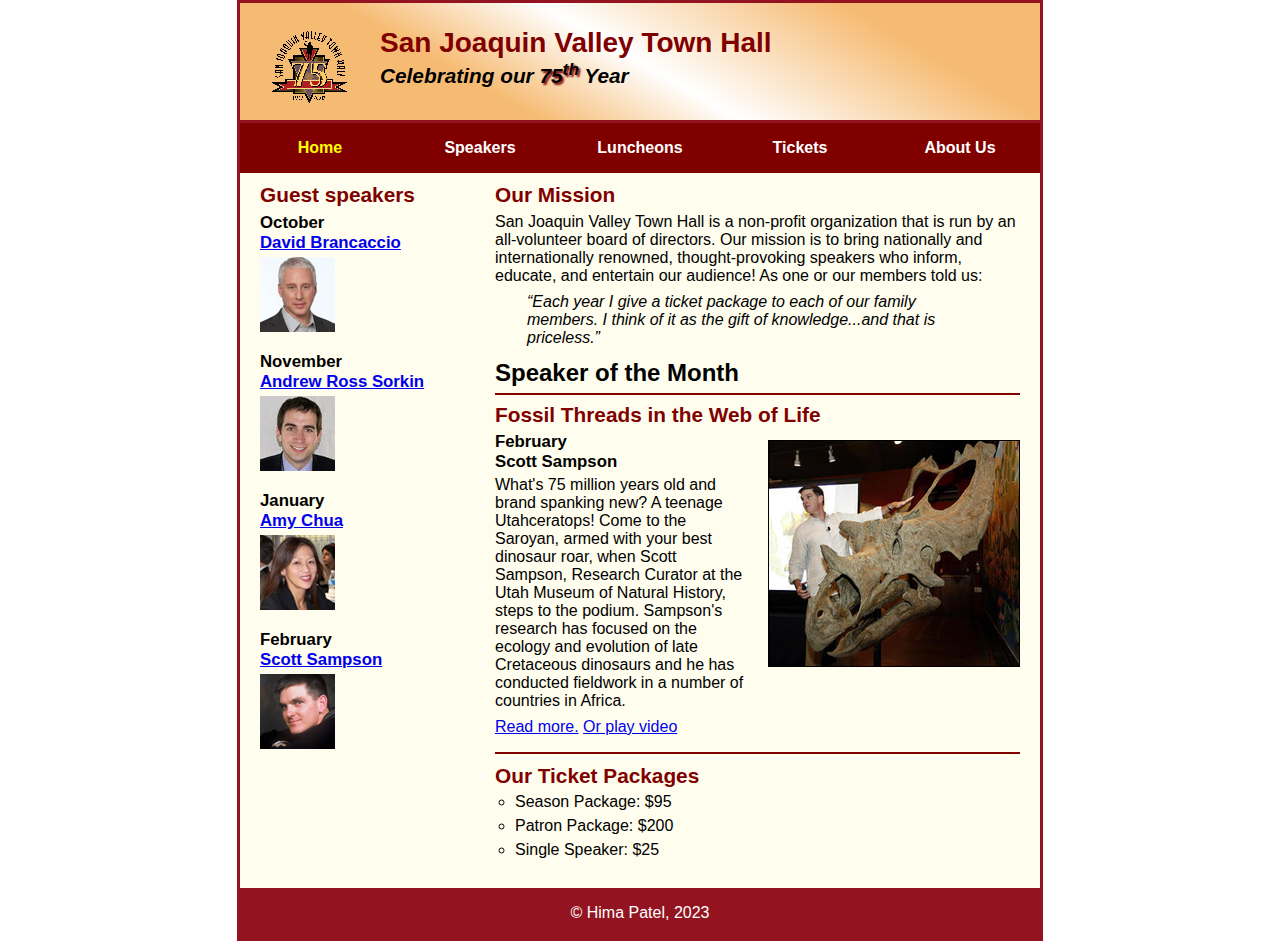
<file: index.html>
<!DOCTYPE html>
<html lang="en">

<head>
	<meta charset="utf-8">
	<title>San Joaquin Valley Town Hall</title>
	<link rel="shortcut icon" href="images/favicon.ico">
	<link rel="stylesheet" href="styles/main.css">
</head>

<body>
	<header>
		<img src="images/town_hall_logo.gif" alt="Town Hall logo" height="80">
		<h2>San Joaquin Valley Town Hall</h2>
		<h3>Celebrating our <span class="shadow">75<sup>th</sup></span> Year</h3>
	</header>
	<nav id="nav_menu">
		<ul>
			<li><a href="index.html" class="current">Home</a></li>
			<li><a href="speakers.html">Speakers</a></li>
			<li><a href="luncheons.html">Luncheons</a></li>
			<li><a href="tickets.html">Tickets</a></li>
			<li><a href="aboutus.html">About Us</a>
				<ul>
					<li><a href="#">Our History</a></li>
					<li><a href="#">Board Of Directors</a></li>
					<li><a href="#">Past Speakers</a></li>
					<li><a href="#">Contact Information</a></li>
				</ul>
			</li>
		</ul>
	</nav>
	<main>
		<section>
			<h2>Our Mission</h2>
			<p>San Joaquin Valley Town Hall is a non-profit organization that is run by an 
			   all-volunteer board of directors. Our mission is to bring nationally and 
			   internationally renowned, thought-provoking speakers who inform, educate, 
			   and entertain our audience! As one or our members told us:</p>
			<blockquote>&ldquo;Each year I give a ticket package to each of our family members. 
			I think of it as the gift of knowledge...and that is priceless.&rdquo;</blockquote>
			<h1>Speaker of the Month</h1>
			<article>
				<h2>Fossil Threads in the Web of Life</h2>
				<img src="images/sampson_dinosaur.jpg" alt="Scott Sampson with dinosaur">
				<h3>February<br>
				Scott Sampson</h3>
				<p>What's 75 million years old and brand spanking new? A teenage Utahceratops! 
				Come to the Saroyan, armed with your best dinosaur roar, when Scott Sampson, Research 
				Curator at the Utah Museum of Natural History, steps to the podium. Sampson's research 
				has focused on the ecology and evolution of late Cretaceous dinosaurs and he has conducted 
				fieldwork in a number of countries in Africa.</p>
				<p><a href="speakers/sampson.html">Read more.</a>&nbsp;<a href="sampson.mp4">Or play video</a></p>
			</article>
			
			<h2>Our Ticket Packages</h2>
			<ul>
				<li>Season Package: $95</li>
				<li>Patron Package: $200</li>
				<li>Single Speaker: $25</li>
			</ul>
		</section>
		
		<aside>
			<h2>Guest speakers</h2>
			<h3>October<br><a href="speakers/brancaccio.html">David Brancaccio</a></h3>
			<img src="images/brancaccio75.jpg" alt="David Brancaccio photo">
			<h3>November<br><a href="speakers/sorkin.html">Andrew Ross Sorkin</a></h3>
			<img src="images/sorkin75.jpg" alt="Andrew Ross Sorkin photo">
			<h3>January<br><a href="speakers/chua.html">Amy Chua</a></h3>
			<img src="images/chua75.jpg" alt="Amy Chua photo">
			<h3>February<br><a href="speakers/sampson.html">Scott Sampson</a></h3>
			<img src="images/sampson75.jpg" alt="Scott Sampson photo">
		</aside>
	</main>
	<footer>
		<p>&copy; Hima Patel, 2023</p>
	</footer>
</body>
</html>
</file>
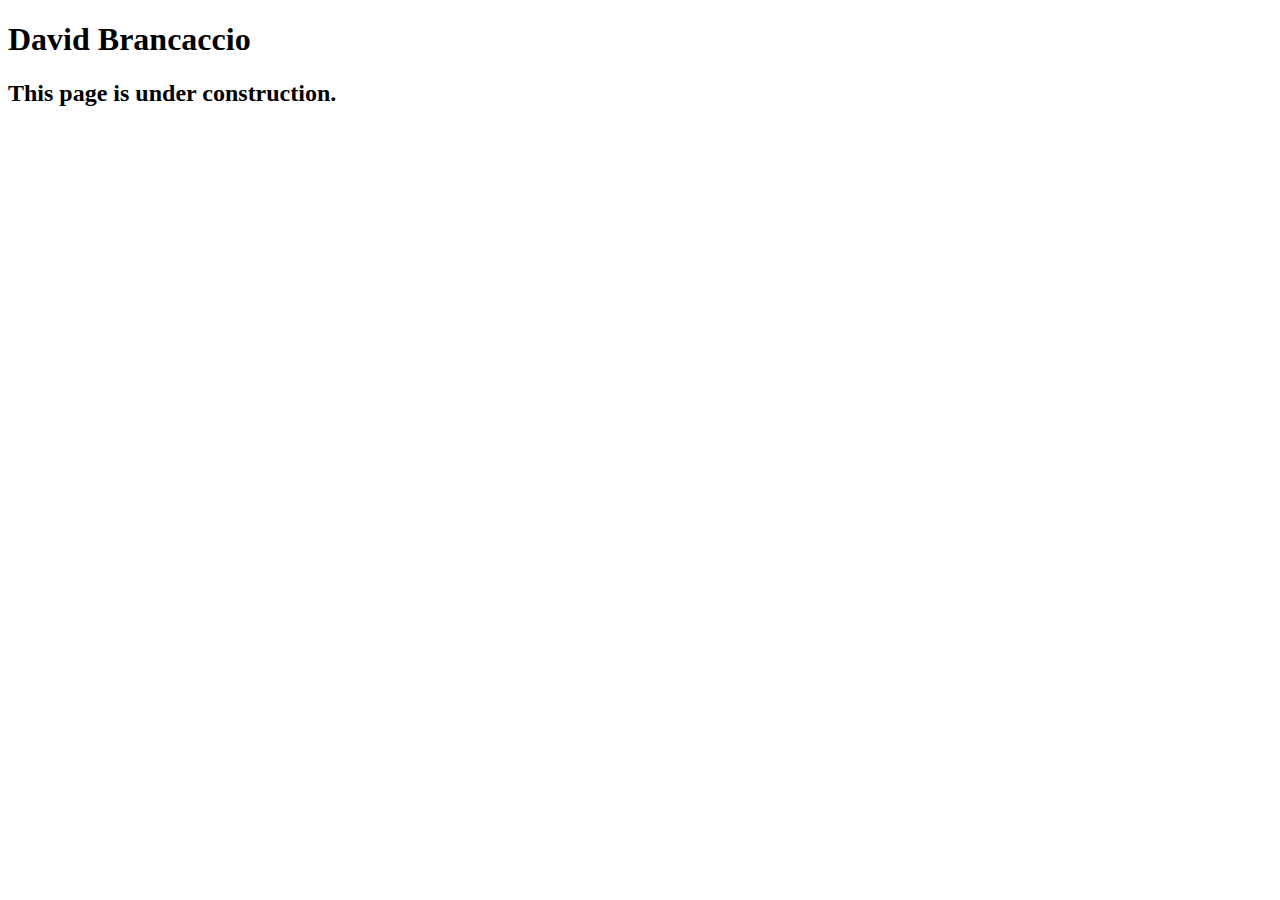
<file: speakers/brancaccio.html>
<!DOCTYPE html>
<html lang="en">

<head>
	<meta charset="utf-8">
	<title>San Joaquin Valley Town Hall</title>
	<link rel="shortcut icon" href="images/favicon.ico">
</head>

<body>
    <main>
	    <h1>David Brancaccio</h1>
	    <h2>This page is under construction.</h2>	        
    </main>
</body>

</html>
</file>
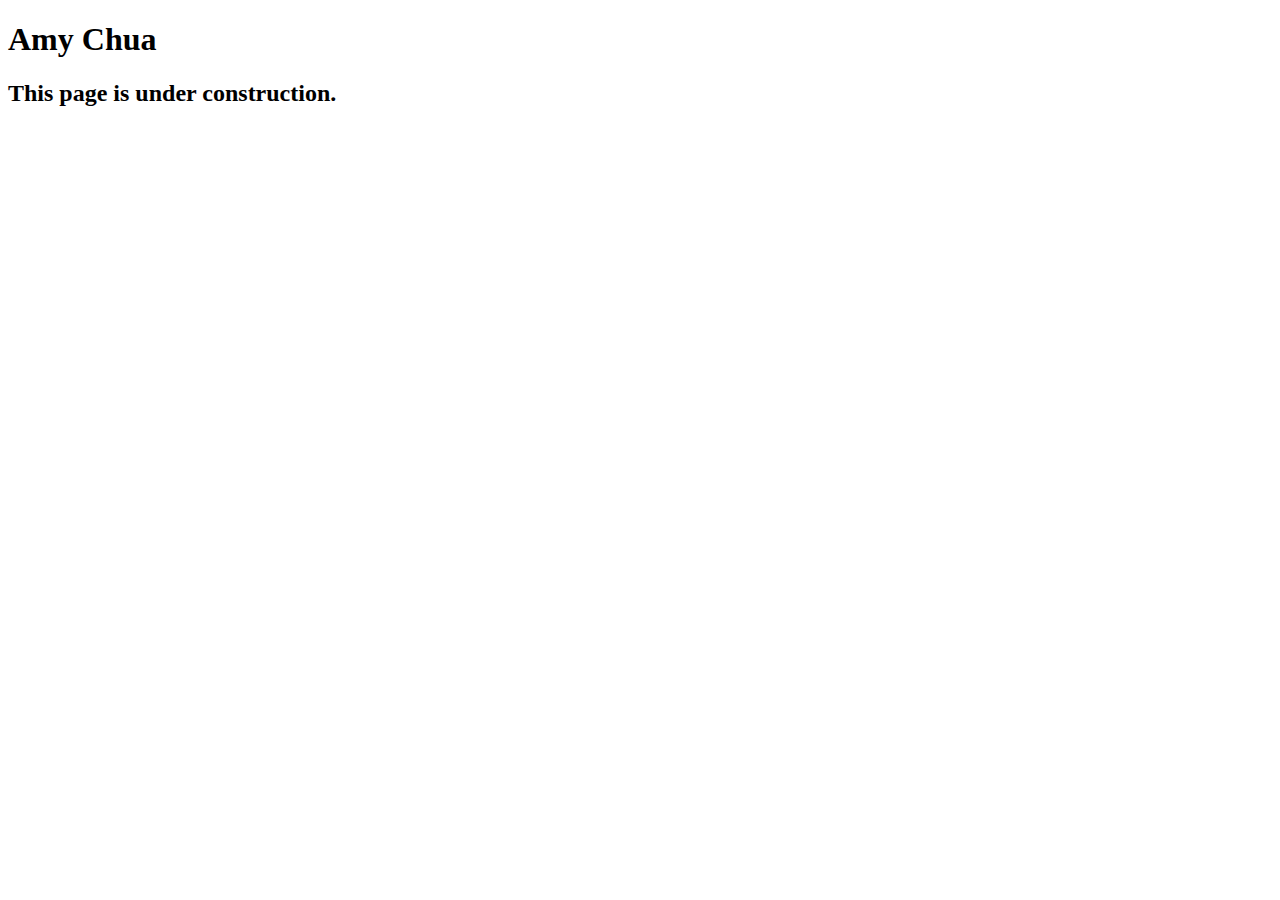
<file: speakers/chua.html>
<!DOCTYPE html>
<html lang="en">

<head>
	<meta charset="utf-8">
	<title>San Joaquin Valley Town Hall</title>
	<link rel="shortcut icon" href="images/favicon.ico">
</head>

<body>
	<main>
		<h1>Amy Chua</h1>
		<h2>This page is under construction.</h2>
	</main>
</body>

</html>
</file>
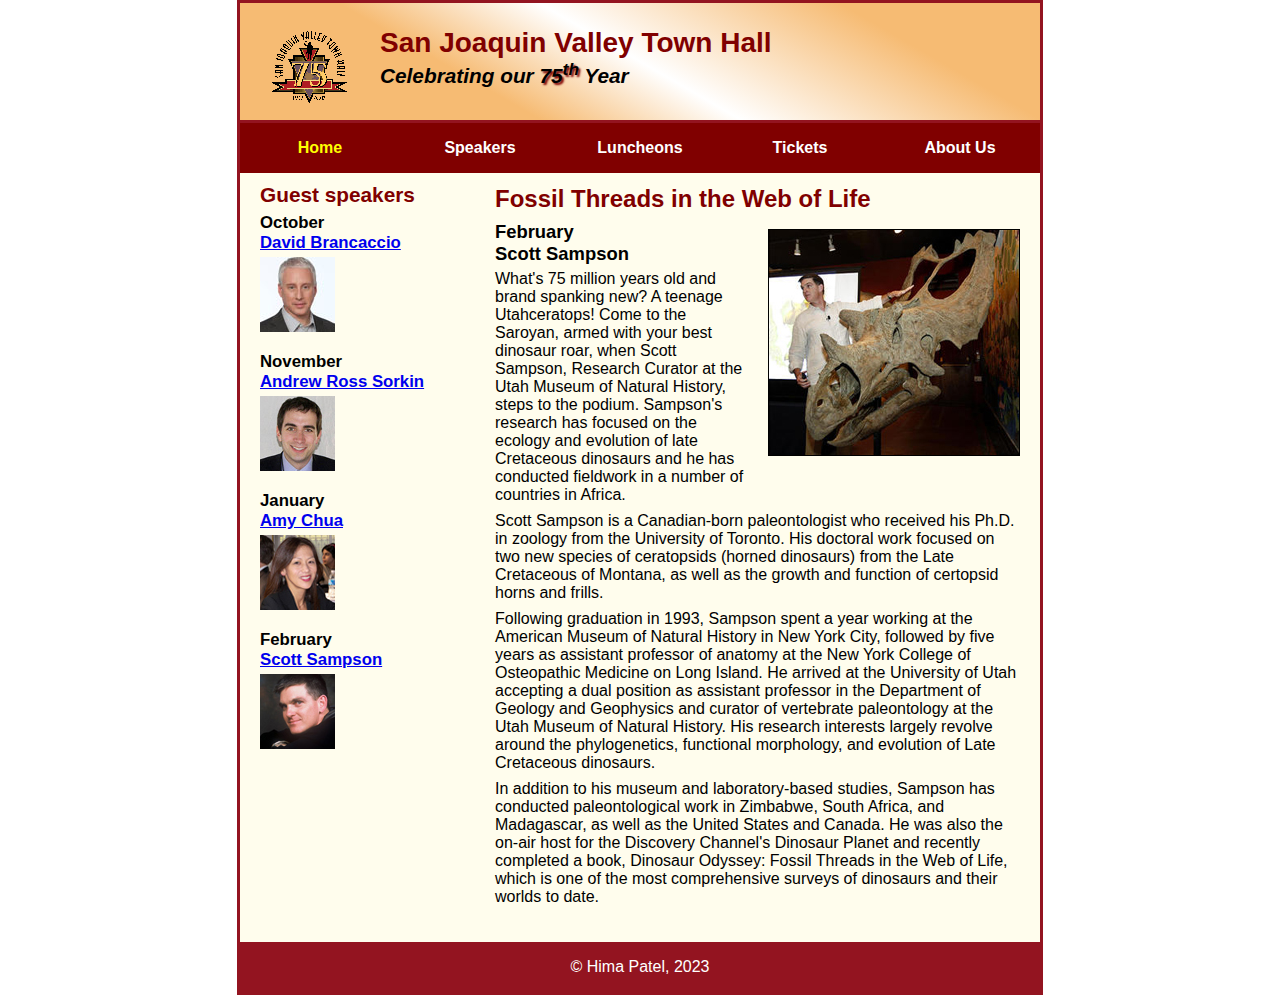
<file: speakers/sampson.html>
<!DOCTYPE html>
<html lang="en">

<head>
	<meta charset="utf-8">
	<title>San Joaquin Valley Town Hall</title>
	<link rel="shortcut icon" href="../images/favicon.ico">
	<link rel="stylesheet" href="../styles/speaker.css">
</head>

<body>
	<header>
		<img src="../images/town_hall_logo.gif" alt="Town Hall logo" height="80">
		<h2>San Joaquin Valley Town Hall</h2>
		<h3>Celebrating our <span class="shadow">75<sup>th</sup></span> Year</h3>
	</header>
	<nav id="nav_menu">
		<ul>
			<li><a href="../index.html" class="current">Home</a></li>
			<li><a href="speakers.html">Speakers</a></li>
			<li><a href="luncheons.html">Luncheons</a></li>
			<li><a href="tickets.html">Tickets</a></li>
			<li><a href="aboutus.html">About Us</a>
				<ul>
					<li><a href="#">Our History</a></li>
					<li><a href="#">Board Of Directors</a></li>
					<li><a href="#">Past Speakers</a></li>
					<li><a href="#">Contact Information</a></li>
				</ul>
			</li>
		</ul>
	</nav>
	<main>
		<section>
			<h1>Fossil Threads in the Web of Life</h1>
			<article>
				<img src="../images/sampson_dinosaur.jpg" alt="Scott Sampson with dinosaur">
				<h2>February<br>Scott Sampson</h2>
				<p>What's 75 million years old and brand spanking new? A teenage Utahceratops! Come to the 
				   Saroyan, armed with your best dinosaur roar, when Scott Sampson, Research Curator at the 
				   Utah Museum of Natural History, steps to the podium. Sampson's research has focused on the 
				   ecology and evolution of late Cretaceous dinosaurs and he has conducted fieldwork in a number 
				   of countries in Africa.</p>
				<p>Scott Sampson is a Canadian-born paleontologist who received his Ph.D. in zoology from the 
				   University of Toronto. His doctoral work focused on two new species of ceratopsids (horned 
				   dinosaurs) from the Late Cretaceous of Montana, as well as the growth and function of certopsid 
				   horns and frills.</p>
				<p>Following graduation in 1993, Sampson spent a year working at the American Museum of Natural 
				   History in New York City, followed by five years as assistant professor of anatomy at the New 
				   York College of Osteopathic Medicine on Long Island. He arrived at the University of Utah 
				   accepting a dual position as assistant professor in the Department of Geology and Geophysics 
				   and curator of vertebrate paleontology at the Utah Museum of Natural History. His research 
				   interests largely revolve around the phylogenetics, functional morphology, and evolution of 
				   Late Cretaceous dinosaurs.</p>
				<p>In addition to his museum and laboratory-based studies, Sampson has conducted paleontological 
				   work in Zimbabwe, South Africa, and Madagascar, as well as the United States and Canada. He was 
				   also the on-air host for the Discovery Channel's Dinosaur Planet and recently completed a book, 
				   Dinosaur Odyssey: Fossil Threads in the Web of Life, which is one of the most 
				   comprehensive surveys of dinosaurs and their worlds to date.</p>
			</article>
		</section>
		
		<aside>
			<h2>Guest speakers</h2>
			<h3>October<br><a href="../speakers/brancaccio.html">David Brancaccio</a></h3>
			<img src="../images/brancaccio75.jpg" alt="David Brancaccio photo">
			<h3>November<br><a href="../speakers/sorkin.html">Andrew Ross Sorkin</a></h3>
			<img src="../images/sorkin75.jpg" alt="Andrew Ross Sorkin photo">
			<h3>January<br><a href="../speakers/chua.html">Amy Chua</a></h3>
			<img src="../images/chua75.jpg" alt="Amy Chua photo">
			<h3>February<br><a href="../speakers/c6_sampson.html">Scott Sampson</a></h3>
			<img src="../images/sampson75.jpg" alt="Scott Sampson photo">
		</aside>
	</main>
	<footer>
		<p>&copy; Hima Patel, 2023</p>
	</footer>
</body>
</html>
</file>
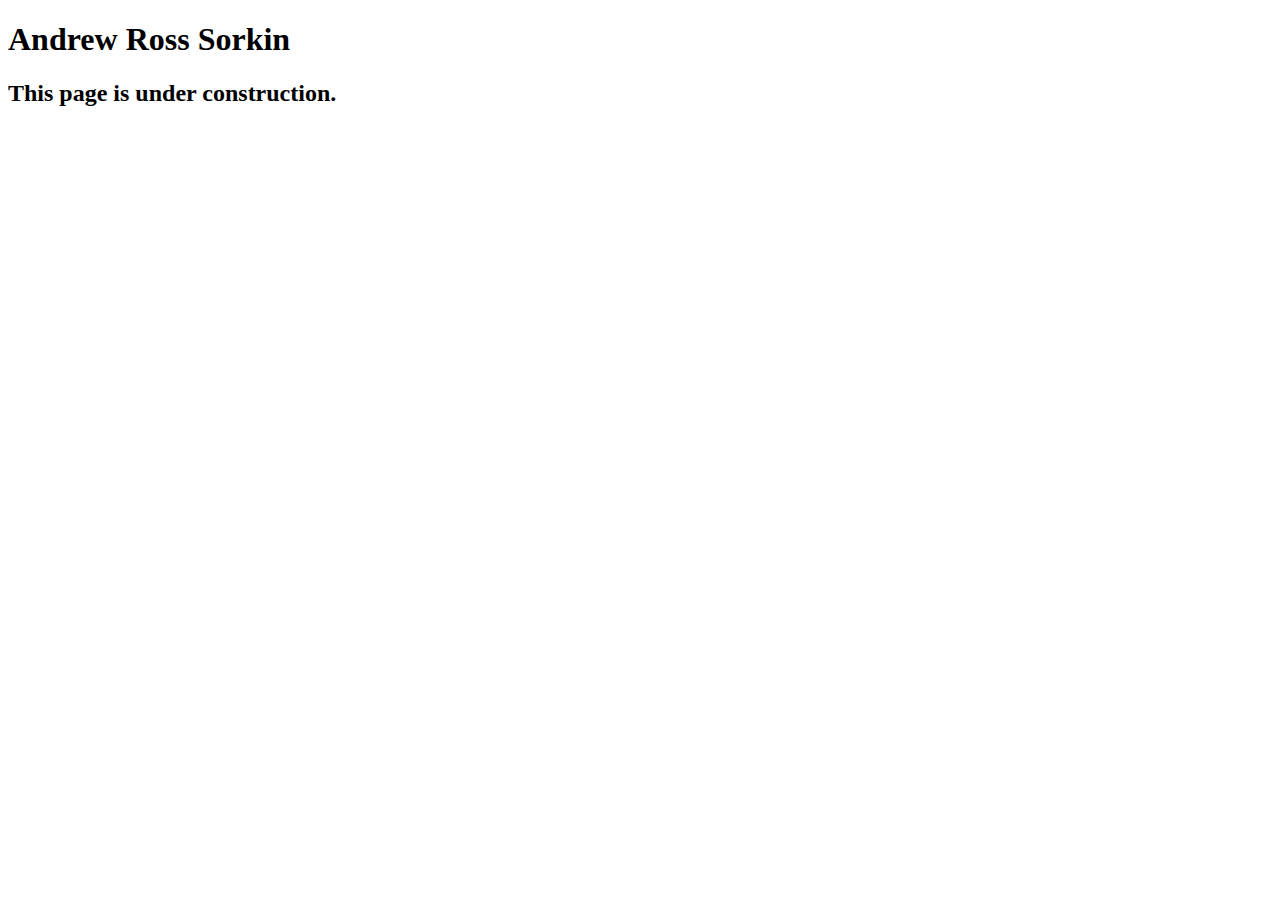
<file: speakers/sorkin.html>
<!DOCTYPE html>
<html lang="en">

<head>
	<meta charset="utf-8">
	<title>San Joaquin Valley Town Hall</title>
	<link rel="shortcut icon" href="images/favicon.ico">
</head>

<body>
	<main>
		<h1>Andrew Ross Sorkin</h1>
		<h2>This page is under construction.</h2>
	</main>
</body>

</html>
</file>
<file: styles/main.css>
/* the styles for the elements */
* {
	margin: 0;
	padding: 0;
}
html {
	background-color: white;
}
body {
	font-family: Arial, Helvetica, sans-serif;
    font-size: 100%;
    width: 800px;
    margin: 0 auto;
    border: 3px solid #931420;
    background-color: #fffded;
}
a:focus, a:hover {
	font-style: italic;
}
/* the styles for the header */
header {
	padding: 1.5em 0 2em 0;
	border-bottom: 3px solid #931420;
		background-image: -moz-linear-gradient(
	    30deg, #f6bb73 0%, #f6bb73 30%, white 50%, #f6bb73 80%, #f6bb73 100%);
	background-image: -webkit-linear-gradient(
	    30deg, #f6bb73 0%, #f6bb73 30%, white 50%, #f6bb73 80%, #f6bb73 100%);
	background-image: -o-linear-gradient(
	    30deg, #f6bb73 0%, #f6bb73 30%, white 50%, #f6bb73 80%, #f6bb73 100%);
	background-image: linear-gradient(
	    30deg, #f6bb73 0%, #f6bb73 30%, white 50%, #f6bb73 80%, #f6bb73 100%);
}
header h2 {
	font-size: 175%;
	color: #800000;
}
header h3 {
	font-size: 130%;
	font-style: italic;
}
header img {
	float: left;
	padding: 0 30px;
}
#nav_menu ul {
	list-style-type: none;
	margin: 0;
	padding: 0;
	position: relative;
}
#nav_menu ul li {
	float: left;
}
#nav_menu ul li a {
    display: block;
    width: 160px;
    text-align: center;
    padding: 1em 0;
    text-decoration: none;
    background-color: #800000;
    color: white;
    font-weight: bold;
}
#nav_menu a.current {
	color: yellow;
}
#nav_menu ul ul {
    display: none;
    position: absolute;
    top: 100%;
}
#nav_menu ul ul li {
	float: none;
}
#nav_menu ul li:hover > ul {
	display: block;
}
#nav_menu > ul::after {
    content: "";
    clear: both;
    display: block;
}

.shadow {
	text-shadow: 2px 2px 2px #800000;
}
/* the styles for the section */
section {
	width: 525px;
	float: right;
	padding: 0 20px 20px 20px;
}
section h1 {
	font-size: 150%;
	padding: .5em 0 .25em 0;
	margin: 0;
}
section h2 {
	color: #800000;
	font-size: 130%;
	padding: .5em 0 .25em 0;
}
section p {
	padding-bottom: .5em;
}
section blockquote {
	padding: 0 2em;
	font-style: italic;
}
section ul {
	padding: 0 0 .25em 1.25em;
    list-style-type: circle;
}
section li {
	padding-bottom: .35em;
}

/* the styles for the article */
article {
	padding: .5em 0;
	border-top: 2px solid #800000;
	border-bottom: 2px solid #800000;
}
article h2 {
	padding-top: 0;
}
article h3 {
	font-size: 105%;
	padding-bottom: .25em;
}
article img {
	float: right;
	margin: .5em 0 1em 1em;
	border: 1px solid black;
}

/* the styles for the aside */
aside {
	width: 215px;
	float: right;
	padding: 0 0 20px 20px;
}
aside h2 {
	color: #800000;
	font-size: 130%;
	padding: .5em 0 .25em 0;
}
aside h3 {
	font-size: 105%;
	padding-bottom: .25em;
}
aside img {
	padding-bottom: 1em;
}

/* the styles for the footer */
footer {
	background-color: #931420;
	clear: both;

}
footer p {
	text-align: center;
	color: white;
	padding: 1em 0;
}
</file>
<file: styles/speaker.css>
/* the styles for the elements */
* {
	margin: 0;
	padding: 0;
}
html {
	background-color: white;
}
body {
	font-family: Arial, Helvetica, sans-serif;
    font-size: 100%;
    width: 800px;
    margin: 0 auto;
    border: 3px solid #931420;
    background-color: #fffded;
}
a:focus, a:hover {
	font-style: italic;
}
/* the styles for the header */
header {
	padding: 1.5em 0 2em 0;
	border-bottom: 3px solid #931420;
		background-image: -moz-linear-gradient(
	    30deg, #f6bb73 0%, #f6bb73 30%, white 50%, #f6bb73 80%, #f6bb73 100%);
	background-image: -webkit-linear-gradient(
	    30deg, #f6bb73 0%, #f6bb73 30%, white 50%, #f6bb73 80%, #f6bb73 100%);
	background-image: -o-linear-gradient(
	    30deg, #f6bb73 0%, #f6bb73 30%, white 50%, #f6bb73 80%, #f6bb73 100%);
	background-image: linear-gradient(
	    30deg, #f6bb73 0%, #f6bb73 30%, white 50%, #f6bb73 80%, #f6bb73 100%);
}
header h2 {
	font-size: 175%;
	color: #800000;
}
header h3 {
	font-size: 130%;
	font-style: italic;
}
header img {
	float: left;
	padding: 0 30px;
}
#nav_menu ul {
	list-style-type: none;
	margin: 0;
	padding: 0;
	position: relative;
}
#nav_menu ul li {
	float: left;
}
#nav_menu ul li a {
    display: block;
    width: 160px;
    text-align: center;
    padding: 1em 0;
    text-decoration: none;
    background-color: #800000;
    color: white;
    font-weight: bold;
}
#nav_menu a.current {
	color: yellow;
}
#nav_menu ul ul {
    display: none;
    position: absolute;
    top: 100%;
}
#nav_menu ul ul li {
	float: none;
}
#nav_menu ul li:hover > ul {
	display: block;
}
#nav_menu > ul::after {
    content: "";
    clear: both;
    display: block;
}

.shadow {
	text-shadow: 2px 2px 2px #800000;
}
/* the styles for the main content */
main {
	clear: left;
}

/* the styles for the section */
section {
	width: 525px;
	float: right;
	padding: 0 20px 20px 20px;
}
section h1 {
	color: #800000;
	font-size: 150%;
	padding-top: .5em;
	margin: 0;
}
section p {
	padding-bottom: .5em;
}
section blockquote {
	padding: 0 2em;
	font-style: italic;
}
section ul {
	padding: 0 0 .25em 1.25em;
}
section li {
	padding-bottom: .35em;
}

/* the styles for the article */
article {
	padding: .5em 0;
}
article h2 {
	font-size: 115%;
	padding: 0 0 .25em 0;
}
article img {
	float: right;
	margin: .5em 0 1em 1em;
	border: 1px solid black;
}

/* the styles for the aside */
aside {
	width: 215px;
	float: right;
	padding: 0 0 20px 20px;
}
aside h2 {
	color: #800000;
	font-size: 130%;
	padding: .5em 0 .25em 0;
}

aside h3 {
	font-size: 105%;
	padding-bottom: .25em;
}
aside img {
	padding-bottom: 1em;
}

/* the styles for the footer */
footer {
	background-color: #931420;
	clear: both;

}
footer p {
	text-align: center;
	color: white;
	padding: 1em 0;
}
</file>
